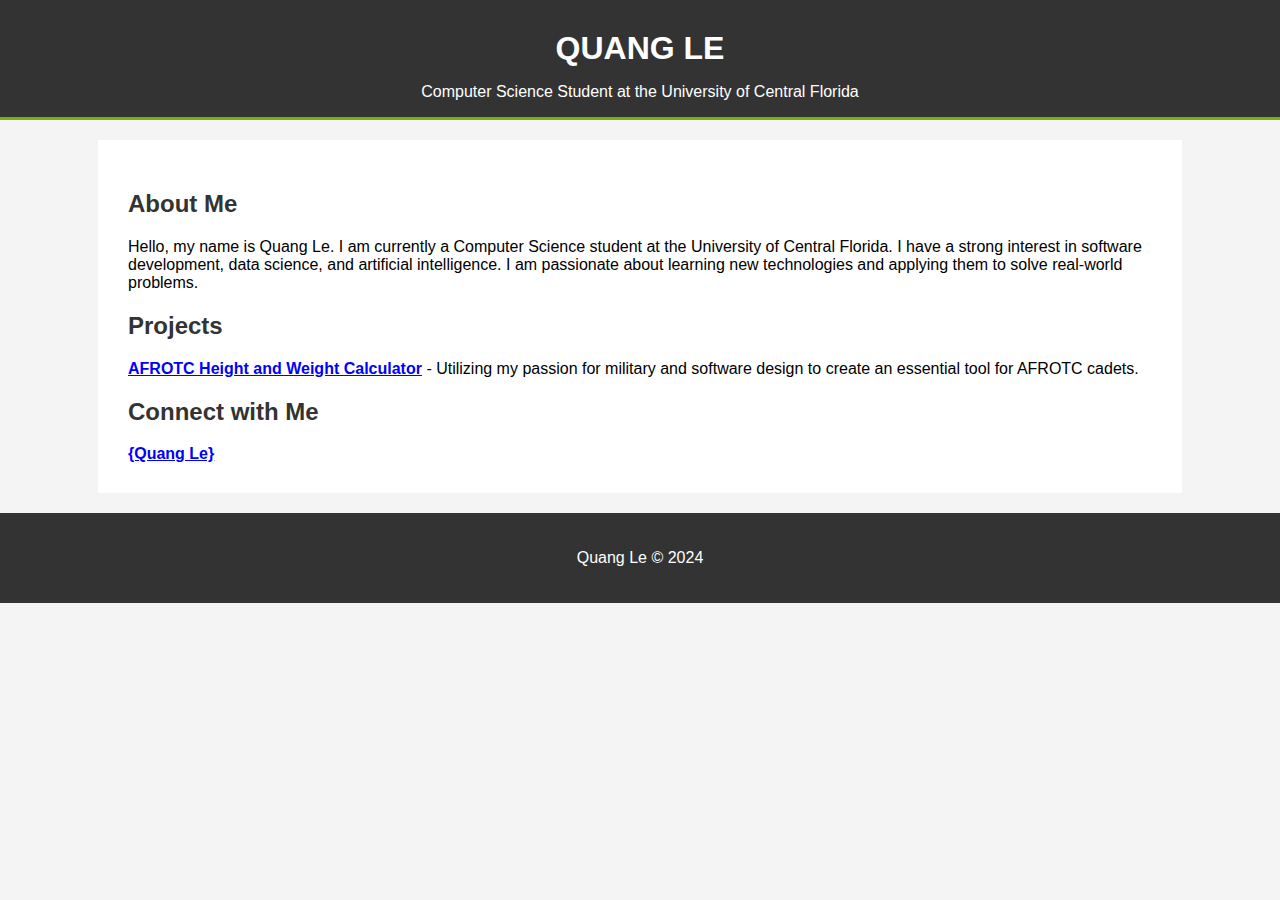
<file: index.html>
<!DOCTYPE html>
<html lang="en">
<head>
    <meta charset="UTF-8">
    <meta name="viewport" content="width=device-width, initial-scale=1.0">
    <title>Quang Le's Personal Website</title>
    <style>
        body {
            font-family: Arial, sans-serif;
            margin: 0;
            padding: 0;
            background-color: #f4f4f4;
        }
        .container {
            width: 80%;
            margin: auto;
            overflow: hidden;
        }
        header {
            background: #333;
            color: #fff;
            padding-top: 30px;
            min-height: 70px;
            border-bottom: #77b300 3px solid;
            text-align: center;
        }
        header a, header h1 {
            text-decoration: none;
            color: #fff;
        }
        header h1 {
            margin: 0;
            text-transform: uppercase;
        }
        .content {
            padding: 30px;
            background: #fff;
            margin-top: 20px;
        }
        .content h2 {
            color: #333;
        }
        .content a {
            color: blue;
            text-decoration: underline;
            font-weight: bold;
        }
        .footer {
            padding: 20px;
            margin-top: 20px;
            color: #fff;
            background-color: #333;
            text-align: center;
        }
    </style>
</head>
<body>
    <header>
        <div class="container">
            <h1>Quang Le</h1>
            <p>Computer Science Student at the University of Central Florida</p>
        </div>
    </header>
    <div class="container content">
        <section>
            <h2>About Me</h2>
            <p>Hello, my name is Quang Le. I am currently a Computer Science student at the University of Central Florida. I have a strong interest in software development, data science, and artificial intelligence. I am passionate about learning new technologies and applying them to solve real-world problems.</p>
        </section>
        <section>
            <h2>Projects</h2>
            <p><a href="calculator.html">AFROTC Height and Weight Calculator</a> - Utilizing my passion for military and software design to create an essential tool for AFROTC cadets.</p>
        </section>
        <section>
            <h2>Connect with Me</h2>
         <script src="https://platform.linkedin.com/badges/js/profile.js"
  async defer type="text/javascript"></script>
<div class="badge-base LI-profile-badge" data-locale="en_US" data-size="medium"
  data-theme="light" data-type="VERTICAL" data-vanity="{PROFILENAME}"
  data-version="v1">
  <a class="badge-base__link LI-simple-link"
    href="https://ca.linkedin.com/in/{PROFILENAME}?trk=profile-badge">{Quang Le} 
 </a>
</div>
</div>
<script src="badge.js"></script>
        </section>
    </div>
    <footer class="footer">
        <p>Quang Le &copy; 2024</p>
    </footer>
</body>
</html>
</file>
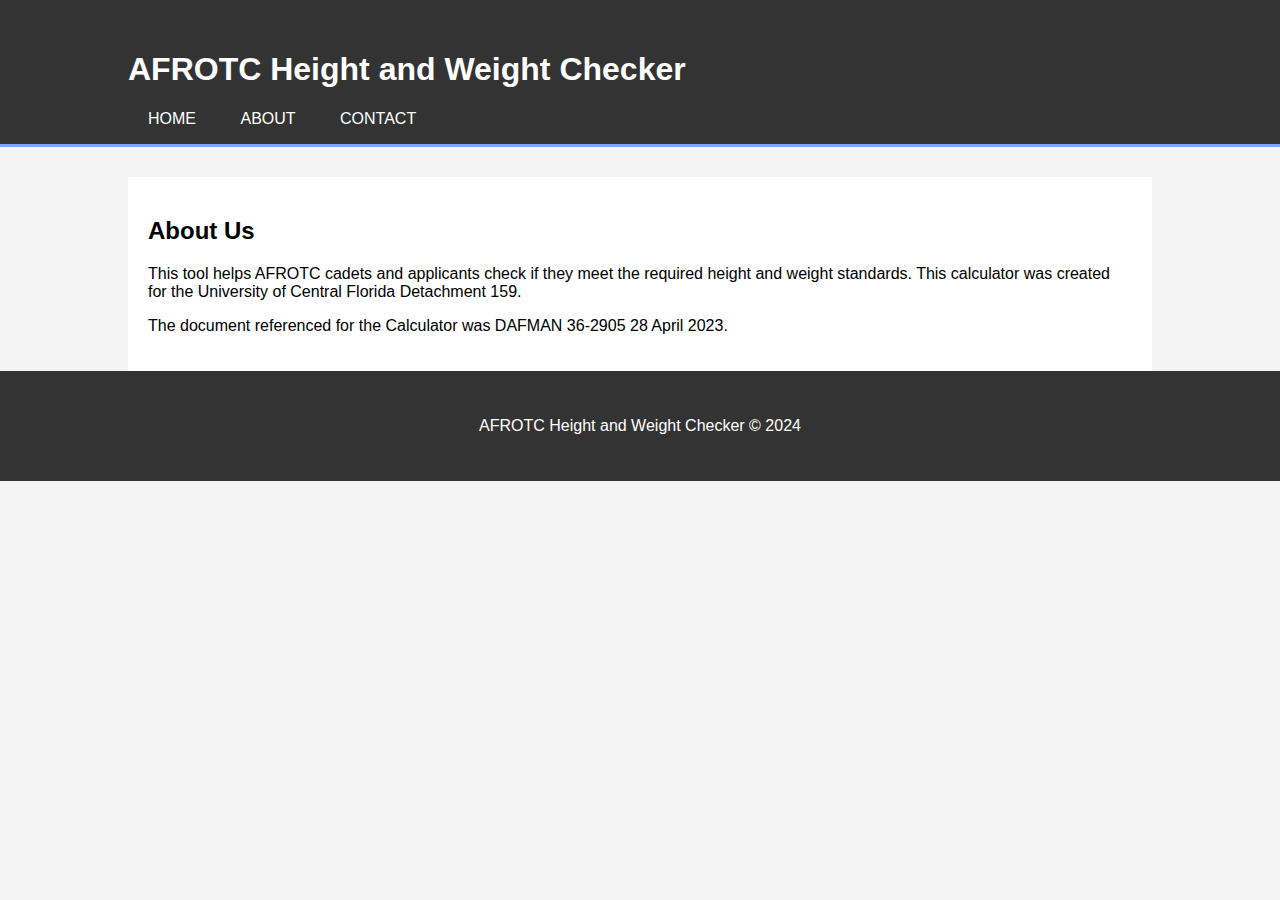
<file: about.html>
<!DOCTYPE html>
<html lang="en">
<head>
    <meta charset="UTF-8">
    <meta name="viewport" content="width=device-width, initial-scale=1.0">
    <title>About - AFROTC Height and Weight Checker</title>
    <style>
        body {
            font-family: Arial, sans-serif;
            background-color: #f4f4f4;
            margin: 0;
            padding: 0;
        }
        .container {
            width: 80%;
            margin: auto;
            overflow: hidden;
        }
        header {
            background: #333;
            color: #fff;
            padding-top: 30px;
            min-height: 70px;
            border-bottom: #77aaff 3px solid;
        }
        header a {
            color: #fff;
            text-decoration: none;
            text-transform: uppercase;
            font-size: 16px;
        }
        header ul {
            padding: 0;
            list-style: none;
        }
        header li {
            display: inline;
            padding: 0 20px 0 20px;
        }
        footer {
            text-align: center;
            padding: 30px 0;
            background: #333;
            color: #fff;
        }
        .content {
            padding: 20px;
            background: #fff;
            margin-top: 30px;
        }
    </style>
</head>
<body>
    <header>
        <div class="container">
            <h1>AFROTC Height and Weight Checker</h1>
            <nav>
                <ul>
                    <li><a href="index.html">Home</a></li>
                    <li><a href="about.html">About</a></li>
                    <li><a href="contact.html">Contact</a></li>
                </ul>
            </nav>
        </div>
    </header>
    <div class="container">
        <div class="content">
            <h2>About Us</h2>
            <p>This tool helps AFROTC cadets and applicants check if they meet the required height and weight standards. This calculator was created for the University of Central Florida Detachment 159.</p>
            <p>The document referenced for the Calculator was DAFMAN 36-2905 28 April 2023.</p>
        </div>
    </div>
    <footer>
        <p>AFROTC Height and Weight Checker &copy; 2024</p>
    </footer>
</body>
</html>
</file>
